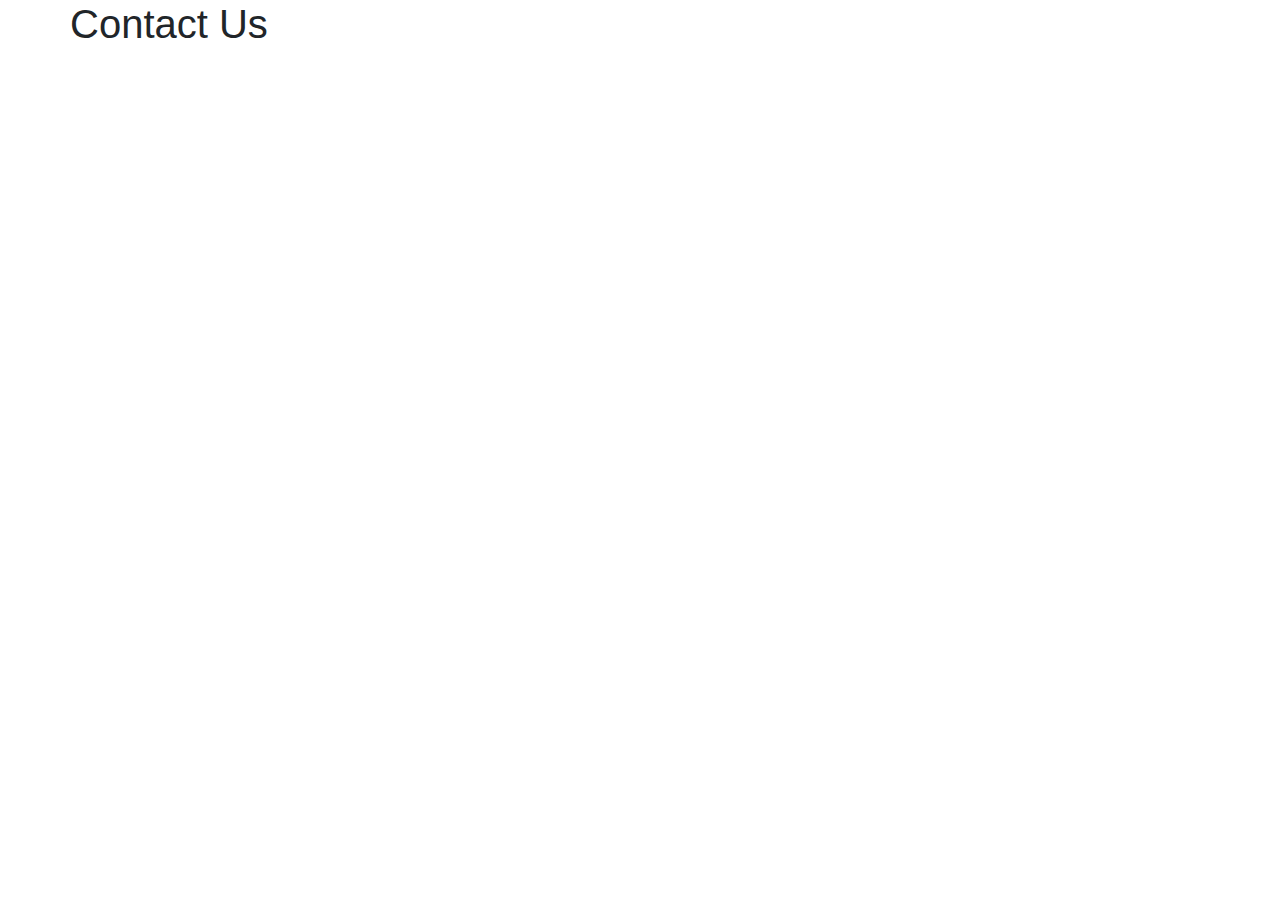
<file: src/main/resources/templates/contact.html>
<!DOCTYPE html>
<html xmlns:th="http://www.thymeleaf.org" lang="en">
<head>
  <meta charset="UTF-8">
  <title>Digital Library</title>
  <link rel="stylesheet" type="text/css" href="../static/css/bootstrap.min.css" th:href="@{/css/bootstrap.min.css}"/>
  <link rel="stylesheet" type="text/css" href="../static/css/navStyles.css" th:href="@{/css/navStyles.css}"/>
</head>
<body>
<nav th:replace="fragments/navbar::navbar"></nav>
<div class="container">
  <div class="row">
    <h1>Contact Us</h1>
  </div>
</div>
<script type="text/javascript" th:src="@{/js/jquery-3.3.1.slim.min.js}" src="../static/js/jquery-3.3.1.slim.min.js"></script>
<script type="text/javascript" th:src="@{/js/bootstrap.min.js}" src="../static/js/bootstrap.min.js"></script>
</body>
</html>
</file>
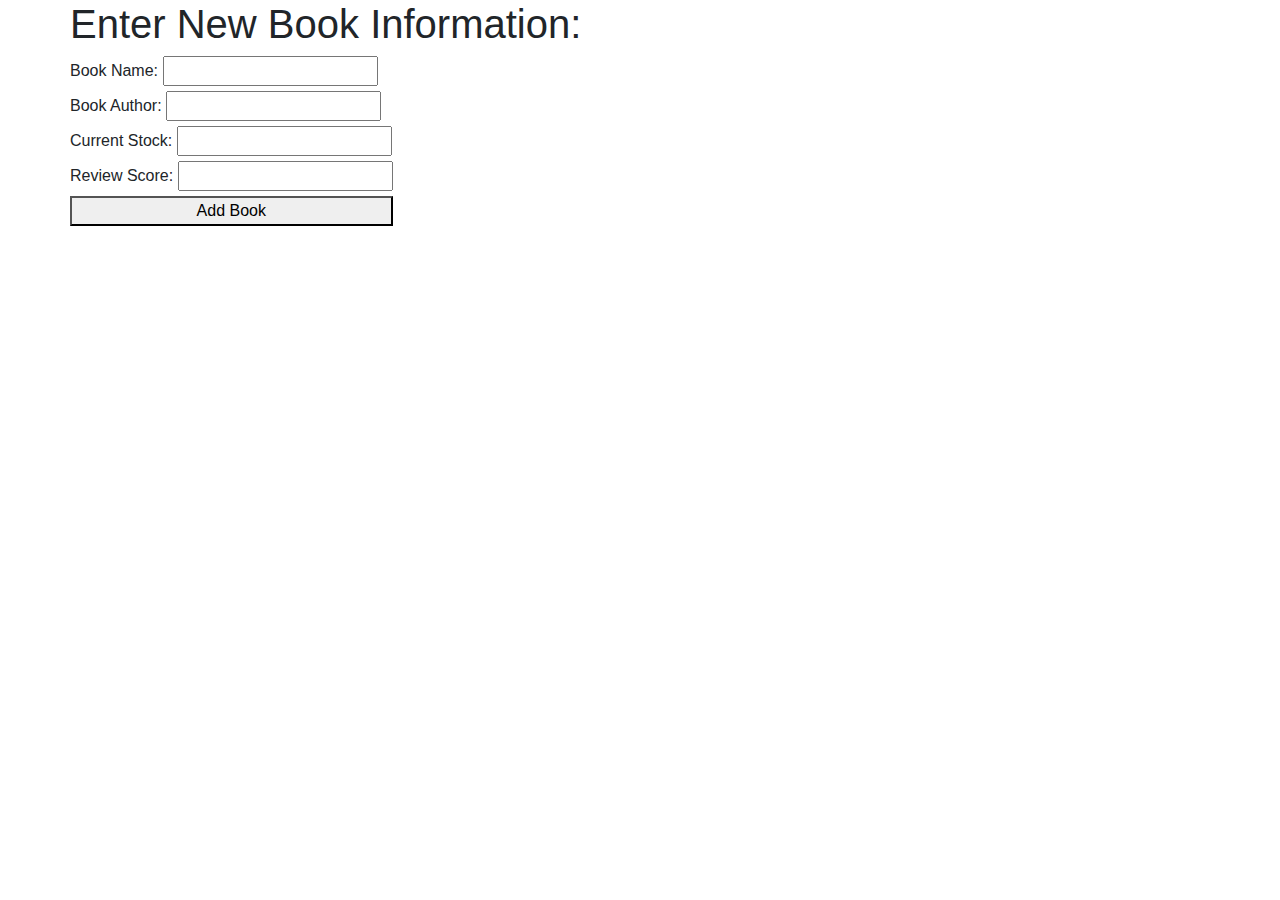
<file: src/main/resources/templates/books/newBook.html>
<!DOCTYPE html>
<html xmlns:th="http://www.thymeleaf.org" lang="en">
<head>
  <meta charset="UTF-8">
  <title>Digital Library</title>
  <link rel="stylesheet" type="text/css" href="../../static/css/bootstrap.min.css" th:href="@{/css/bootstrap.min.css}"/>
  <link rel="stylesheet" type="text/css" href="../../static/css/navStyles.css" th:href="@{/css/navStyles.css}"/>
</head>
<body>
<nav th:replace="fragments/navbar::navbar"></nav>
<div class="container">
  <div class="row">
    <h1>Enter New Book Information:</h1>
  </div>
  <div class="row">
    <form>
      <label for="bookName">Book Name: </label>
      <input type="text" name="bookName" id="bookName" th:field="*{bookName}">
      <br>
      <label for="bookAuthor">Book Author: </label>
      <input type="text" name="bookAuthor" id="bookAuthor" th:field="*{bookAuthor}">
      <br>
      <label for="bookStock">Current Stock: </label>
      <input type="text" name="bookStock" id="bookStock" th:field="*{bookStock}">
      <br>
      <label for="bookReviewScore">Review Score: </label>
      <input type="text" name="bookReviewScore" id="bookReviewScore" th:field="*{bookReviewScore}">
      <br>
      <button class="btn-block" type="Submit">Add Book</button>
    </form>
  </div>
</div>
<script type="text/javascript" th:src="@{/js/jquery-3.3.1.slim.min.js}" src="../../static/js/jquery-3.3.1.slim.min.js"></script>
<script type="text/javascript" th:src="@{/js/bootstrap.min.js}" src="../../static/js/bootstrap.min.js"></script>
</body>
</html>
</file>
